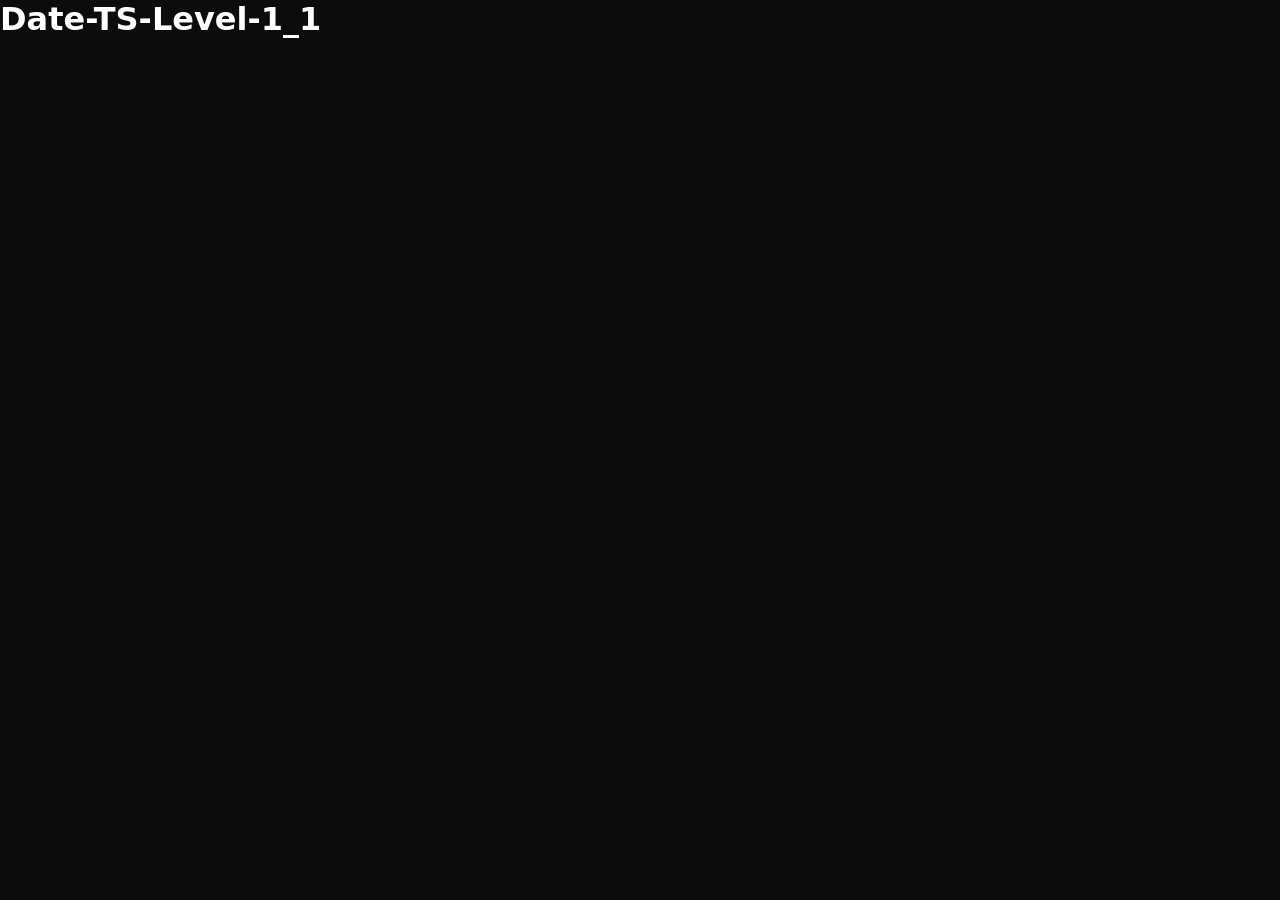
<file: Date-TS-Level-1_1/index.html>
<!DOCTYPE html>
<html lang="en">
  <head>
    <meta charset="UTF-8" />
    <meta http-equiv="X-UA-Compatible" content="IE=edge" />
    <meta name="viewport" content="width=device-width,initial-scale=1.0" />
    <link rel="stylesheet" href="./style.css" />
    <script type="module" src="./main.ts"></script>
    <title>Date-TS-Level-1_1</title>
  </head>
  <body>
    <header></header>
    <main>
      <h1>Date-TS-Level-1_1</h1>
      <br />
      <p class="date1"></p>
      <br />
      <p class="date2"></p>
      <br />
      <p class="date3"></p>
      <br />
      <p class="date4"></p>
      <br />
    </main>
    <footer></footer>
  </body>
</html>
</file>
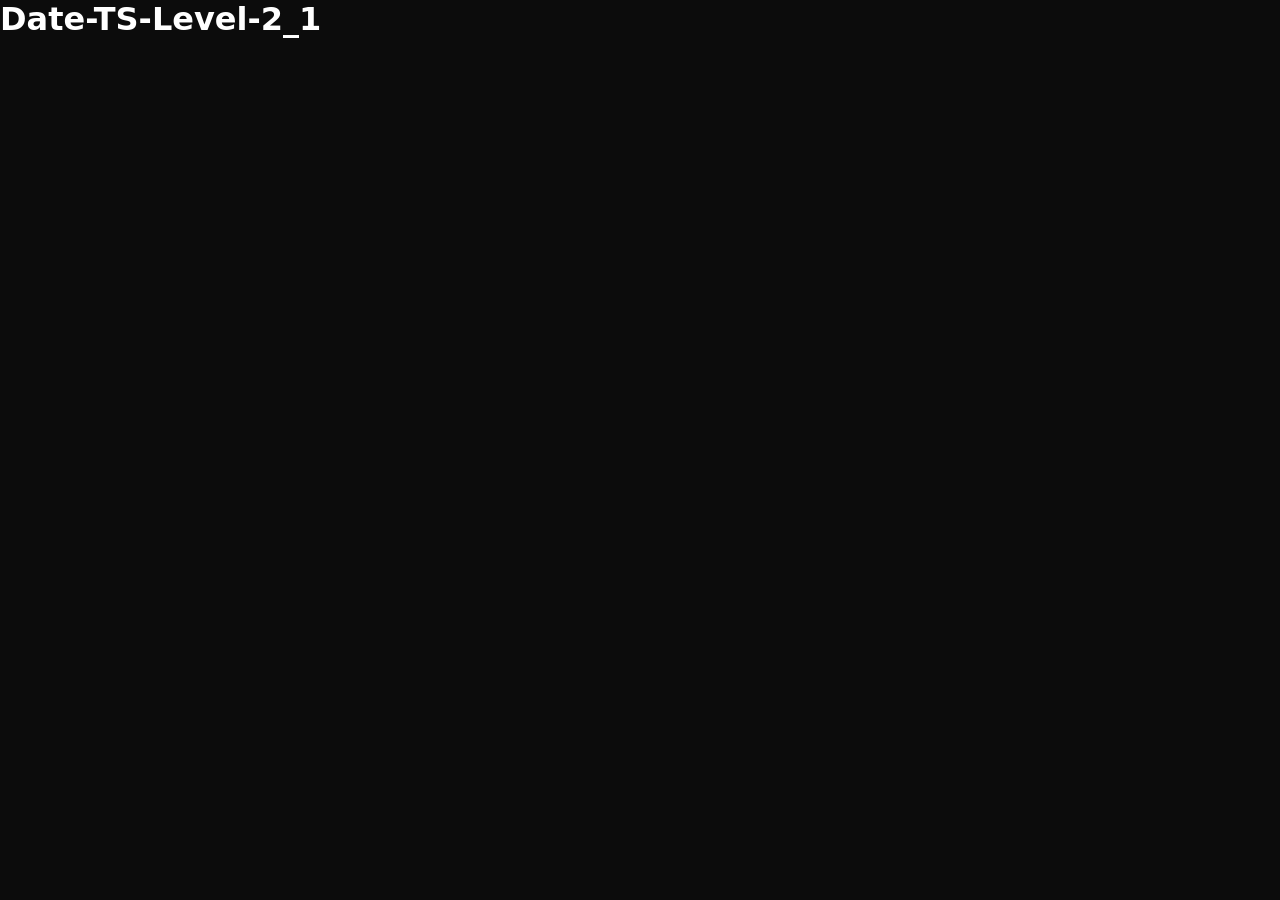
<file: Date-TS-Level-2_1/index.html>
<!DOCTYPE html>
<html lang="en">
  <head>
    <meta charset="UTF-8" />
    <meta http-equiv="X-UA-Compatible" content="IE=edge" />
    <meta name="viewport" content="width=device-width,initial-scale=1.0" />
    <link rel="stylesheet" href="./style.css" />
    <script type="module" src="./main.ts"></script>
    <title>Date-TS-Level-2_1</title>
  </head>
  <body>
    <header></header>
    <main>
      <h1>Date-TS-Level-2_1</h1>
      <br />
      <p class="date-local"></p>
      <p class="date-utc"></p><br><br>
      <p class="time-local"></p>
      <p class="time-utc"></p>
    </main>
    <footer></footer>
  </body>
</html>
</file>
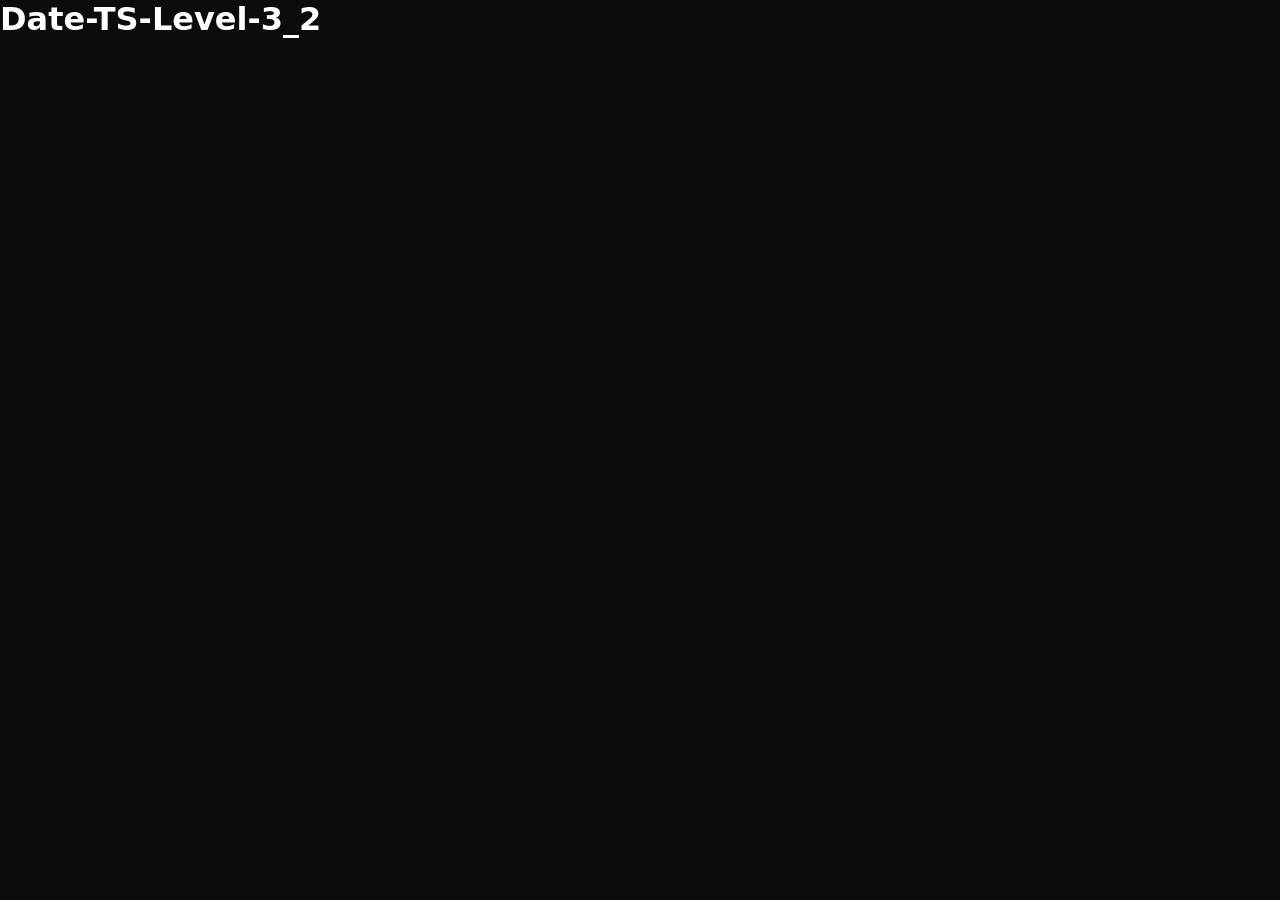
<file: Date-TS-Level-3_2/index.html>
<!DOCTYPE html>
<html lang="en">
  <head>
    <meta charset="UTF-8" />
    <meta http-equiv="X-UA-Compatible" content="IE=edge" />
    <meta name="viewport" content="width=device-width,initial-scale=1.0" />
    <link rel="stylesheet" href="./style.css" />
    <script type="module" src="./main.ts"></script>
    <title>Date-TS-Level-3_2</title>
  </head>
  <body>
    <header></header>
    <main>
      <h1>Date-TS-Level-3_2</h1>
      <br />
    </main>
    <footer></footer>
  </body>
</html>
</file>
<file: Date-TS-Level-1_1/style.css>
* {
  margin: 0;
  padding: 0;
  box-sizing: border-box;
}

:root {
  --color_black: #0c0c0c;
  --color_white: #ffffff;
  --color_cyan: #00ffff;
}

body {
  background-color: var(--color_black);
  color: var(--color_white);
  font-family: system-ui, -apple-system, BlinkMacSystemFont, 'Segoe UI', Roboto,
    Oxygen, Ubuntu, Cantarell, 'Open Sans', 'Helvetica Neue', sans-serif;
}

input[type='number'] {
  display: block;
  margin: 1rem 0;
  padding: 0.5rem;
  border-radius: 1rem;
}

#result {
  display: block;
  background-color: var(--color_white);
  color: var(--color_black);
  width: 80px;
  margin: 1rem 0 0 0;
  padding: 1rem 2rem;
  border-radius: 1rem;
}

button {
  display: block;
  margin-top: 1rem;
  padding: 0.5rem 1rem;
  background-color: var(--color_cyan);
  color: black;
  border-radius: 15px;
  border: none;
  outline: none;
  cursor: pointer;
  transition: 0.4s all ease-in-out;
}

button:hover {
  box-shadow: 0 0 10px var(--color_cyan), 0 0 20px var(--color_cyan);
  border: none;
  outline: none;
}
</file>
<file: Date-TS-Level-2_1/style.css>
* {
  margin: 0;
  padding: 0;
  box-sizing: border-box;
}

:root {
  --color_black: #0c0c0c;
  --color_white: #ffffff;
  --color_cyan: #00ffff;
}

body {
  background-color: var(--color_black);
  color: var(--color_white);
  font-family: system-ui, -apple-system, BlinkMacSystemFont, 'Segoe UI', Roboto,
    Oxygen, Ubuntu, Cantarell, 'Open Sans', 'Helvetica Neue', sans-serif;
}

input[type='number'] {
  display: block;
  margin: 1rem 0;
  padding: 0.5rem;
  border-radius: 1rem;
}

#result {
  display: block;
  background-color: var(--color_white);
  color: var(--color_black);
  width: 80px;
  margin: 1rem 0 0 0;
  padding: 1rem 2rem;
  border-radius: 1rem;
}

button {
  display: block;
  margin-top: 1rem;
  padding: 0.5rem 1rem;
  background-color: var(--color_cyan);
  color: black;
  border-radius: 15px;
  border: none;
  outline: none;
  cursor: pointer;
  transition: 0.4s all ease-in-out;
}

button:hover {
  box-shadow: 0 0 10px var(--color_cyan), 0 0 20px var(--color_cyan);
  border: none;
  outline: none;
}
</file>
<file: Date-TS-Level-3_2/style.css>
* {
  margin: 0;
  padding: 0;
  box-sizing: border-box;
}

:root {
  --color_black: #0c0c0c;
  --color_white: #ffffff;
  --color_cyan: #00ffff;
}

body {
  background-color: var(--color_black);
  color: var(--color_white);
  font-family: system-ui, -apple-system, BlinkMacSystemFont, 'Segoe UI', Roboto,
    Oxygen, Ubuntu, Cantarell, 'Open Sans', 'Helvetica Neue', sans-serif;
}

input[type='number'] {
  display: block;
  margin: 1rem 0;
  padding: 0.5rem;
  border-radius: 1rem;
}

#result {
  display: block;
  background-color: var(--color_white);
  color: var(--color_black);
  width: 80px;
  margin: 1rem 0 0 0;
  padding: 1rem 2rem;
  border-radius: 1rem;
}

button {
  display: block;
  margin-top: 1rem;
  padding: 0.5rem 1rem;
  background-color: var(--color_cyan);
  color: black;
  border-radius: 15px;
  border: none;
  outline: none;
  cursor: pointer;
  transition: 0.4s all ease-in-out;
}

button:hover {
  box-shadow: 0 0 10px var(--color_cyan), 0 0 20px var(--color_cyan);
  border: none;
  outline: none;
}
</file>
